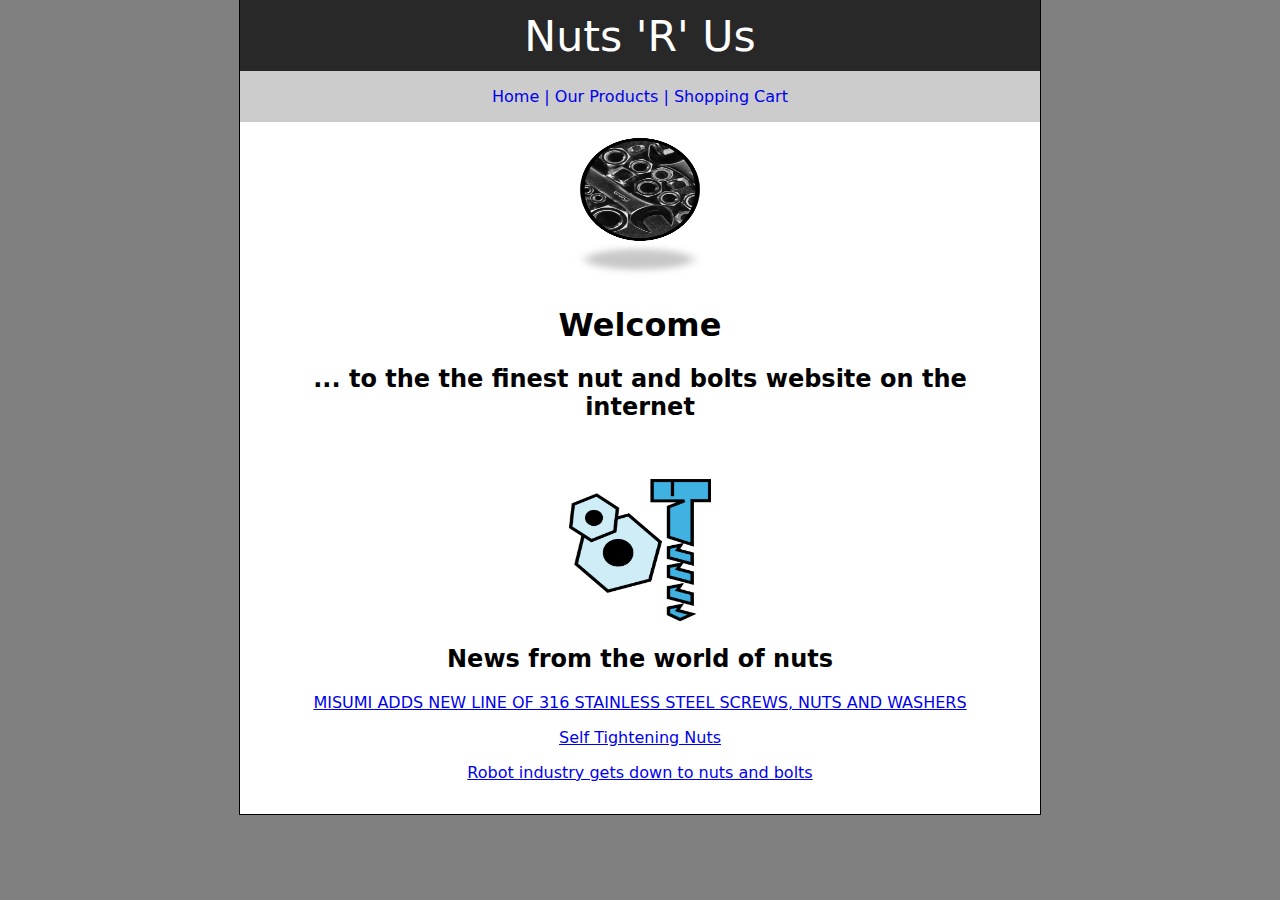
<file: index.html>
<!DOCTYPE html PUBLIC "-//W3C//DTD XHTML 1.0 Strict//EN" "http://www.w3.org/TR/xhtml1/DTD/xhtml1-strict.dtd">
<html xmlns="http://www.w3.org/1999/xhtml" lang="en">
 
    <head>
        <meta http-equiv="Content-Type" content="text/html" />
        <link rel="stylesheet" type="text/css" href="theme.css" />
        <title>Nuts 'R' Us</title>
    </head>
	   
    <body>
    	<div id="whole_page">
    		<div id="header">Nuts 'R' Us</div>
        	<div id="nav">
        		<a href="index.html">		Home | </a>
        		<a href="products.html">	Our Products | </a>
        		<a href="http://csusap.csu.edu.au/cgi-pub/cduffe02/cart.cgi">		Shopping Cart </a>
        	</div>
        	<div id="content">
        		<div id="logo">
        			<img src="img/logo.png" alt="mainlogo"width="142" height="142" />
        		</div>
        		<h1>Welcome</h1>
        		<h2>... to the the finest nut and bolts website on the internet</h2>
        		<br/>
        		<br/>
				<div id="cartoon">
        			<img src="img/nutcartoon.png" alt="mainlogo"width="142" height="142" />
        		</div>
				<h2>News from the world of nuts</h2>
				<p><a href="http://bit.ly/1tJ4Wbw">MISUMI ADDS NEW LINE OF 316 STAINLESS STEEL SCREWS, NUTS AND WASHERS</a></p>
				<p><a href="http://ubm.io/QKchbk">Self Tightening Nuts</a></p>
				<p><a href="http://bit.ly/1mKJP75">Robot industry gets down to nuts and bolts</a></p>
        	</div>
    	</div>
    </body>
    
</html>
</file>
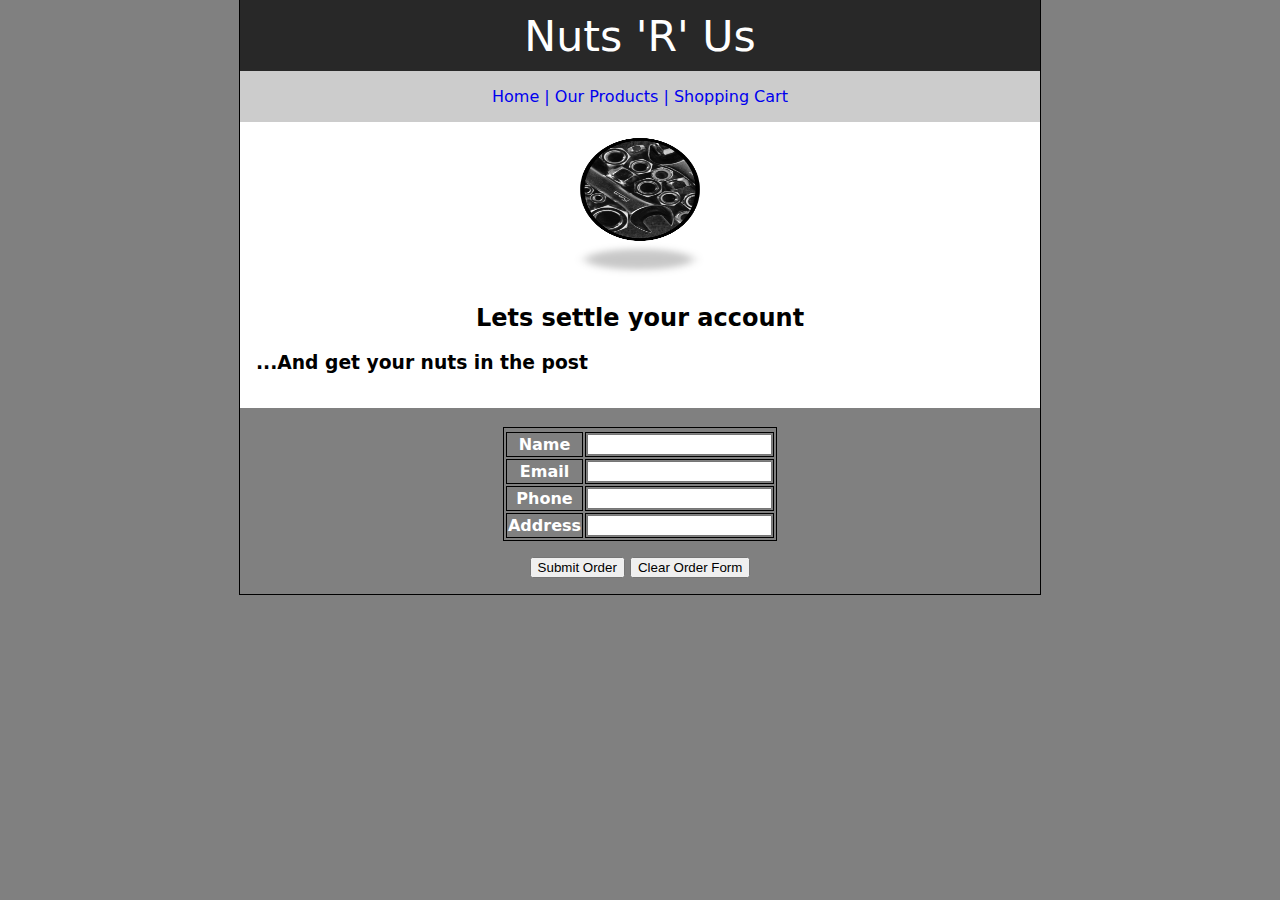
<file: cart.html>
<!DOCTYPE html PUBLIC "-//W3C//DTD XHTML 1.0 Strict//EN" "http://www.w3.org/TR/xhtml1/DTD/xhtml1-strict.dtd">
<html xmlns="http://www.w3.org/1999/xhtml">
 
    <head>
        <meta http-equiv="Content-Type" content="text/html; charset=utf-8" />
        <link rel="stylesheet" type="text/css" href="theme.css" />
        <title>Nuts 'R' Us</title>
    </head>
    
    <body>
    	<div id="whole_page">
    		<div id="header">Nuts 'R' Us</div>
        	<div id="nav">
        		<a href="index.html">		Home | </a>
        		<a href="products.html">	Our Products | </a>
        		<a href="http://csusap.csu.edu.au/cgi-pub/cduffe02/cart.cgi">		Shopping Cart </a>
        	</div>
        	<div id="content">
        		<div id="logo">
        			<img src="img\logo.png" alt="Logo" width="142" height="142" >
        		</div>
        		<h2>Lets settle your account</h2>
        		<h3>...And get your nuts in the post</h3> 
        	</div>
        	<br />
        		<form action = " ">
        		<table class="center">
	        		<tr>
	        		</tr>
	        		<tr>
	        			<th>Name</th>
	        			<td><input type = "text" id ="name" size="20" /></td>
	        		</tr>
	 				<tr>
	 					<th>Email</th>
	 					<td><input type = "email" id ="email" size="20" /></td>
	 				</tr>
	 				<tr>
	 					<th>Phone</th>
	 					<td><input type = "tel" id ="phone" size="20" /></td>
	 				</tr>
	 					 				<tr>
	 					<th>Address</th>
	 					<td><input type = "text" id ="address" size="20" /></td>
	 				</tr>
 				</table>
 				<p>
 					<input type = "submit" value = "Submit Order"/>
 					<input type = "reset" value = "Clear Order Form"/>
 				</p>
 				</form>
    	</div>
    </body>
    
</html>
</file>
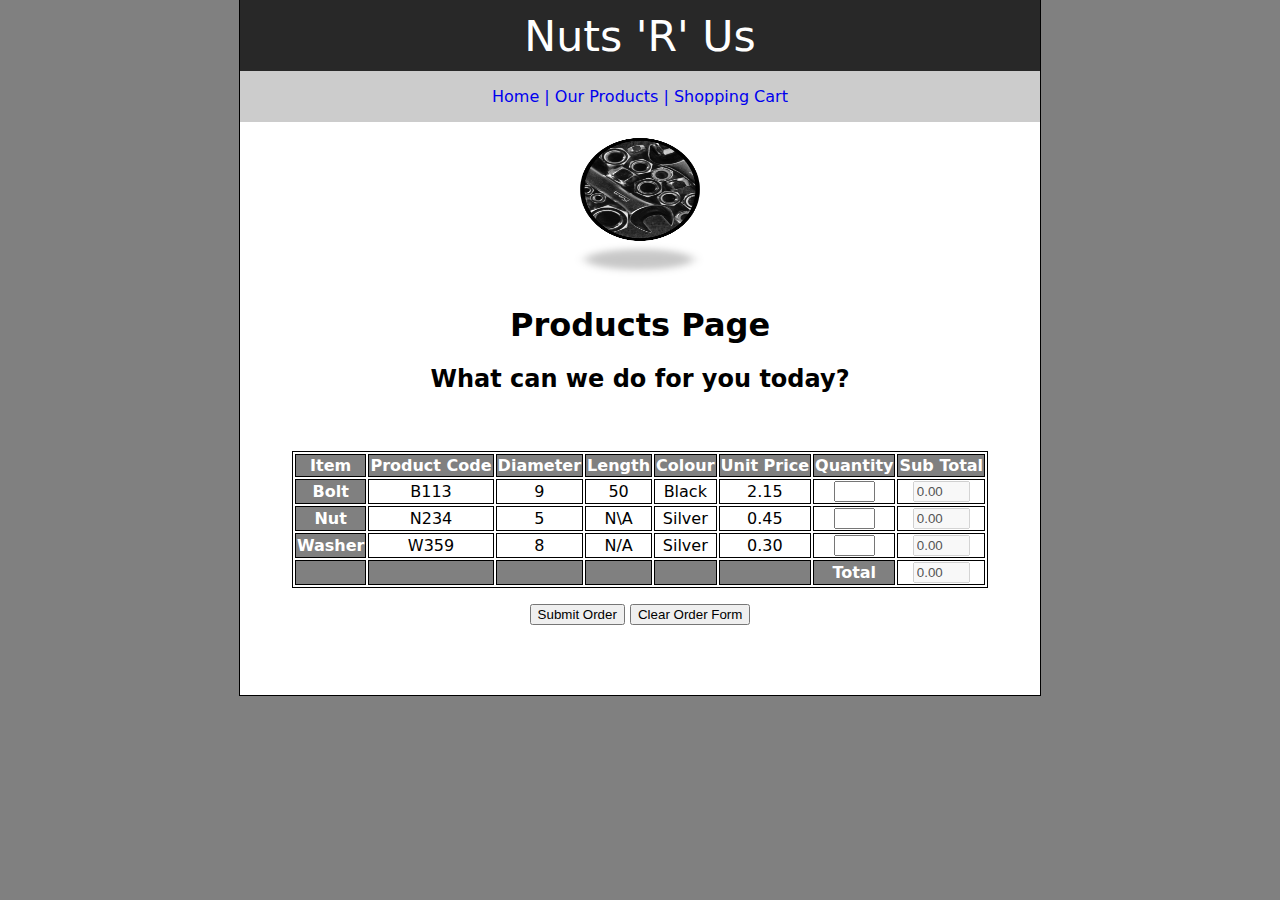
<file: products.html>
<!DOCTYPE html PUBLIC "-//W3C//DTD XHTML 1.0 Strict//EN" "http://www.w3.org/TR/xhtml1/DTD/xhtml1-strict.dtd">
<html xmlns="http://www.w3.org/1999/xhtml" lang="en">
 
    <head>
        <meta http-equiv="Content-Type" content="text/html; charset=utf-8" />
        <link rel="stylesheet" type="text/css" href="theme.css" />
        <meta http-equiv="Content-Script-Type" content="text/tcl"/>
		<script type="text/javascript" src="products.js"></script>
        <title>Nuts 'R' Us</title>
    </head>
    
    <body onload="init()">
    	<div id="whole_page">
    		<div id="header">Nuts 'R' Us</div>
        	<div id="nav">
        		<a href="index.html">		Home | </a>
        		<a href="products.html">	Our Products | </a>
        		<a href="http://csusap.csu.edu.au/cgi-pub/cduffe02/cart.cgi">Shopping Cart </a>
          	</div>
        	<div id="content">
        		<div id="logo">
        			<img src="img/logo.png" alt="mainLogo" width="142" height="142" />
        		</div>
        		<h1>Products Page</h1>
        		<h2>What can we do for you today?</h2>
        		<br/>
        		<br/>
        		<form action = "/cgi-pub/cduffe02/cart.cgi" onsubmit="return validateForm()" method="post">
        		<table class="center" summary="ItemsForSale">
	        		<tr>
	        			<th>Item</th>
	        			<th>Product Code</th>
	        			<th>Diameter</th>
	        			<th>Length</th>
	        			<th>Colour</th>
	        			<th>Unit Price</th>
	        			<th>Quantity</th>
	        			<th>Sub Total</th>
	        		</tr>
	        		<tr>
	        			<th><label for="bolts">Bolt</label></th>
	        			<td><label for="b113">B113</label></td>
	        			<td>9</td>
	        			<td>50</td>
	        			<td>Black</td>
	        			<td>2.15</td>
	        			<td><input type = "text" id ="bolts" name="bolts" size="2" onblur="calcTotal()"/></td>
	        			<td><input type = "text" id ="b113" size="4" disabled="disabled"/>	</td>
	        		</tr>
	 				<tr>
	 					<th><label for="nuts">Nut</label></th>
	 					<td><label for="n234">N234</label></td>
	 					<td>5</td>
	 					<td>N\A</td>
	 					<td>Silver</td>
	 					<td>0.45</td>
	 					<td><input type = "text" id ="nuts" name="nuts" size="2" onblur="calcTotal()"/></td>
	 					<td><input type = "text" id ="n234" size="4" disabled="disabled"/></td>
	 				</tr>
	 				<tr>
	 					<th><label for="washers">Washer</label></th>
	 					<td><label for="w359">W359</label></td>
	 					<td>8</td>
	 					<td>N/A</td>
	 					<td>Silver</td>
	 					<td>0.30</td>
	 					<td><input type = "text" id ="washers" name="washers" size="2" onblur="calcTotal()"/></td>
	 					<td><input type = "text" id ="w359" size="4" disabled="disabled"/></td>
	 				</tr>
	 				<tr>
	 					<th></th>
	 					<th></th>
	 					<th></th>
	 					<th></th>
	 					<th></th>
	 					<th></th>
	 					<th><label for="total">Total</label></th>
	 					<td><input type = "text" id ="total" size="4" disabled="disabled"/></td>
	 				</tr>
 				</table>
 				<p>
 					<input type = "submit" value = "Submit Order" />
 					<input type = "reset" value = "Clear Order Form"/>
 				</p>
 				</form>
 				<br />
 				<br />
         	</div>
    	</div>
    </body>
    
</html>
</file>
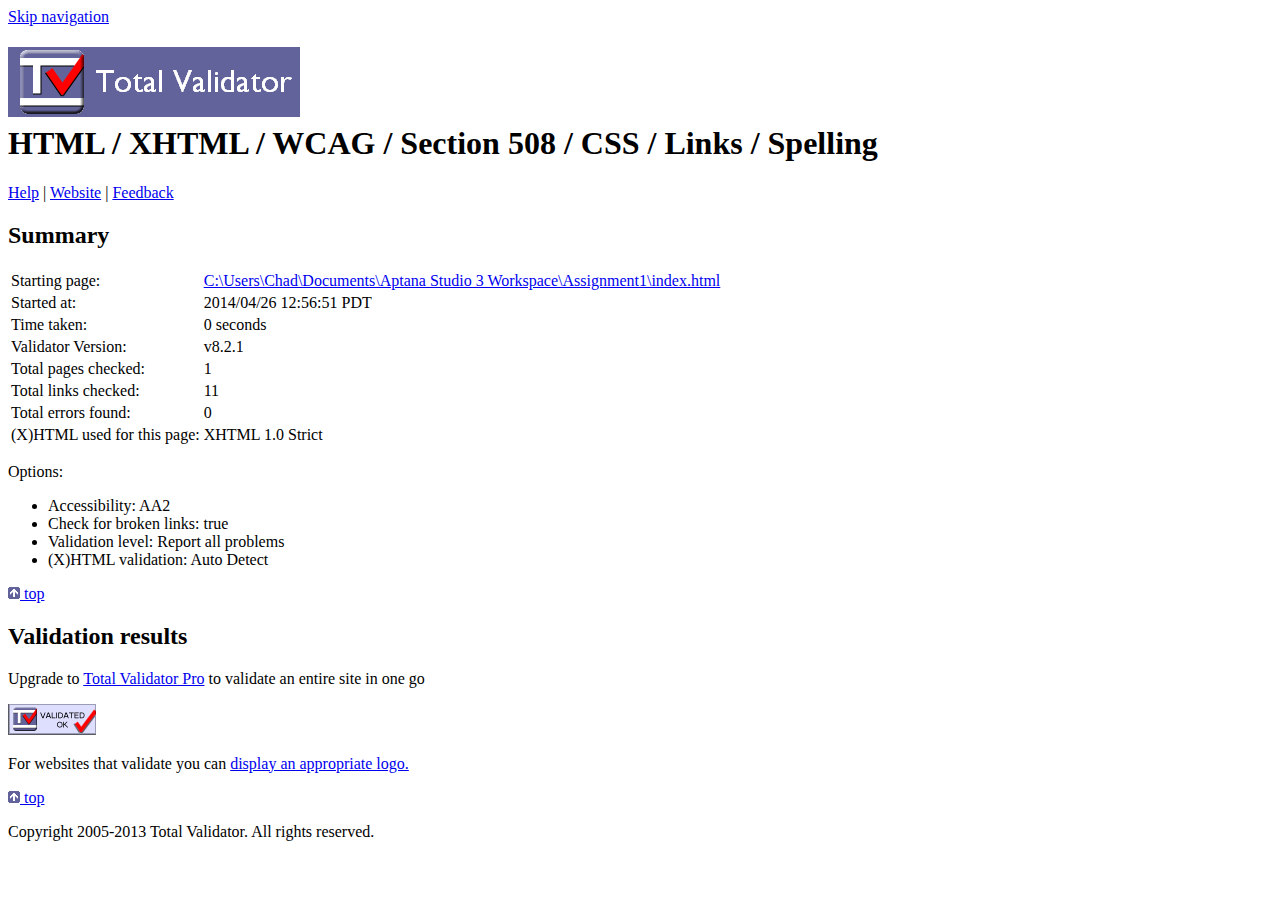
<file: validation/Total Validator Results - index.htm>
<!DOCTYPE html>
<!-- saved from url=(0070)file:///C:/Users/Chad/Documents/TotalValidatorTool/TotalValidator.html -->
<html xmlns="http://www.w3.org/1999/xhtml" xml:lang="en-GB" lang="en-GB"><head><meta http-equiv="Content-Type" content="text/html; charset=UTF-8">
	<meta charset="UTF-8">
	<link rel="shortcut icon" href="http://www.totalvalidator.com/favicon.ico" type="image/x-icon">
	<title>Total Validator Results</title>
	<meta name="author" content="Total Validator">
	<script type="text/javascript" src="./Total Validator Results - index_files/tv.js"></script>
	<link rel="stylesheet" href="file:///C:/Users/Chad/Documents/TotalValidatorTool/images/mainstyle.css">
</head>
<!--[if lt IE 9 ]> <body class="ie"> <![endif]-->
<!--[if IE 9 ]> <body class="ie"> <![endif]-->
<!--[if (gt IE 9)|!(IE)]><!--> <body class=""> <!--<![endif]-->
<div class="main"><div id="skip"><a href="file:///C:/Users/Chad/Documents/TotalValidatorTool/TotalValidator.html#content">Skip navigation</a></div>
<div class="pagehead">
<h1><a href="http://www.totalvalidator.com/index.html"><img src="./Total Validator Results - index_files/tvheader2.gif" alt="Total Validator"></a>
<br>HTML / XHTML / WCAG / Section 508 / CSS / Links / Spelling</h1></div><div class="topnavbar"><map id="navbar" name="navbar" title="Navigation Bar"><p><a href="file:///C:/Program%20Files%20(x86)/TotalValidatorTool/help/help.html">Help</a> | <a href="http://www.totalvalidator.com/index.html">Website</a> | <a href="http://www.totalvalidator.com/validator/FeedbackForm">Feedback</a></p></map></div>
<a id="content"></a><h2>Summary</h2>
<table title="Summary of results"><tbody>
<tr><td class="nowrapl">Starting page:</td><td colspan="3"><a title="The starting page" href="file:///C:/Users/Chad/Documents/Aptana%20Studio%203%20Workspace/Assignment1/index.html">C:\Users\Chad\Documents\Aptana Studio 3 Workspace\Assignment1\index.html</a></td></tr>
<tr><td class="nowrapl">Started at:</td><td colspan="3">2014/04/26 12:56:51 PDT</td></tr>
<tr><td class="nowrapl">Time taken:</td><td class="rhs">0 seconds</td></tr>
<tr><td class="nowrapl">Validator Version:</td><td class="rhs">v8.2.1</td></tr>
<tr><td class="nowrapl">Total pages checked:</td><td class="rhs">1</td></tr>
<tr><td class="nowrapl">Total links checked:</td><td class="rhs">11</td></tr>
<tr><td class="nowrapl">Total errors found:</td><td class="rhs">0</td></tr>
<tr><td class="nowrapl">(X)HTML used for this page:</td><td class="rhs">XHTML 1.0 Strict</td></tr>
</tbody></table>
<p><span class="strong">Options:</span></p><ul><li>Accessibility: AA2</li>
<li>Check for broken links: true</li>
<li>Validation level: Report all problems</li>
<li>(X)HTML validation: Auto Detect</li>
</ul>
<p><a href="file:///C:/Users/Chad/Documents/TotalValidatorTool/TotalValidator.html#"><img src="./Total Validator Results - index_files/up.gif" alt=""> top</a></p>

<h2>Validation results</h2>
<p>Upgrade to <a href="http://www.totalvalidator.com/tools/protool.html">Total Validator Pro</a> to validate an entire site in one go</p>
<p><span class="success"><img src="./Total Validator Results - index_files/ln_validated.gif" alt="Success: No problems found"></span></p><p>For websites that validate you can <a href="http://www.totalvalidator.com/support/logos.html">display an appropriate logo.</a></p>
<p><a href="file:///C:/Users/Chad/Documents/TotalValidatorTool/TotalValidator.html#"><img src="./Total Validator Results - index_files/up.gif" alt=""> top</a></p>
<div class="footer">
<p class="footer">Copyright 2005-2013 Total Validator.
All rights reserved.</p>
</div>
</div>

</body></html>
</file>
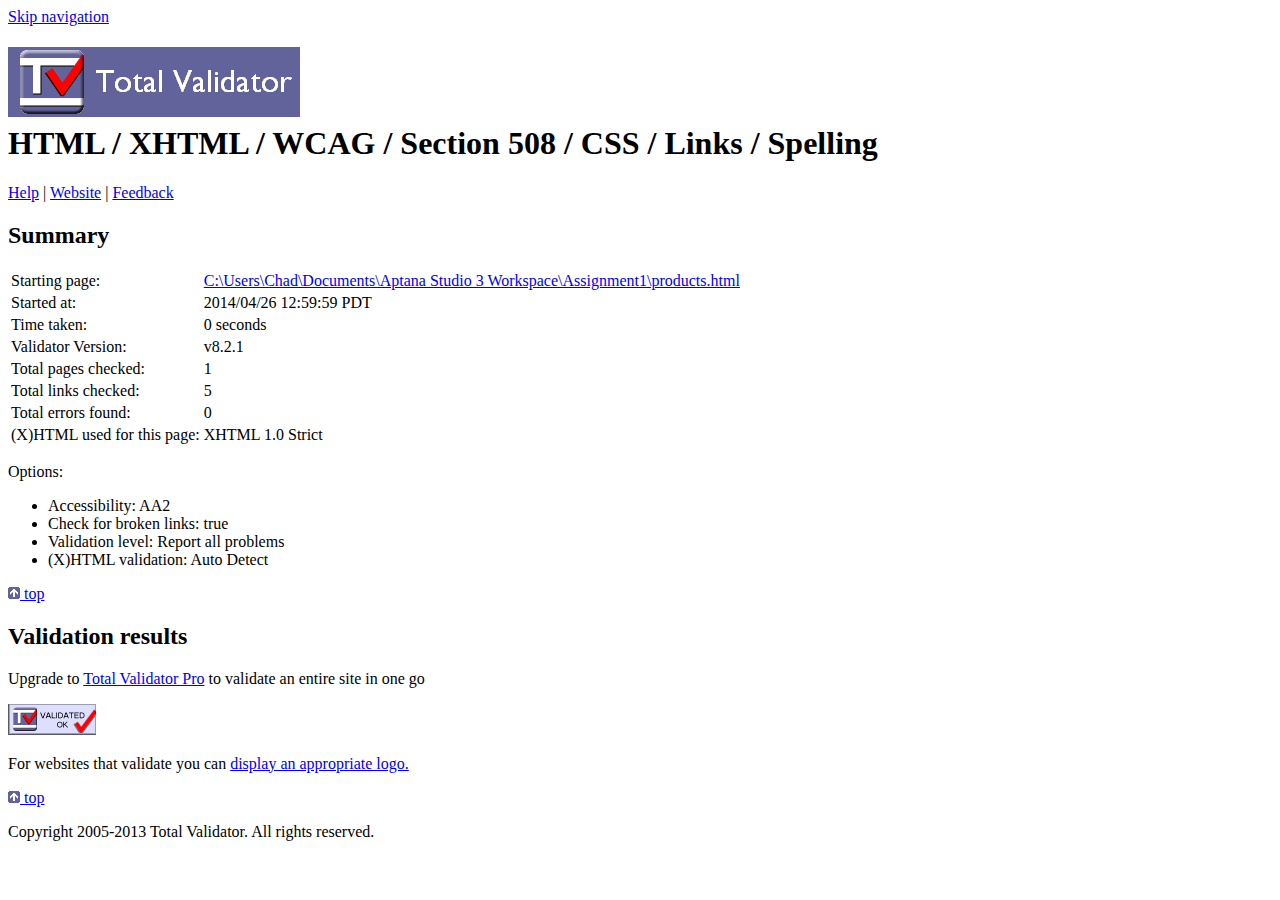
<file: validation/Total Validator Results - products page.htm>
<!DOCTYPE html>
<!-- saved from url=(0070)file:///C:/Users/Chad/Documents/TotalValidatorTool/TotalValidator.html -->
<html xmlns="http://www.w3.org/1999/xhtml" xml:lang="en-GB" lang="en-GB"><head><meta http-equiv="Content-Type" content="text/html; charset=UTF-8">
	<meta charset="UTF-8">
	<link rel="shortcut icon" href="http://www.totalvalidator.com/favicon.ico" type="image/x-icon">
	<title>Total Validator Results</title>
	<meta name="author" content="Total Validator">
	<script type="text/javascript" src="./Total Validator Results - products page_files/tv.js"></script>
	<link rel="stylesheet" href="file:///C:/Users/Chad/Documents/TotalValidatorTool/images/mainstyle.css">
</head>
<!--[if lt IE 9 ]> <body class="ie"> <![endif]-->
<!--[if IE 9 ]> <body class="ie"> <![endif]-->
<!--[if (gt IE 9)|!(IE)]><!--> <body class=""> <!--<![endif]-->
<div class="main"><div id="skip"><a href="file:///C:/Users/Chad/Documents/TotalValidatorTool/TotalValidator.html#content">Skip navigation</a></div>
<div class="pagehead">
<h1><a href="http://www.totalvalidator.com/index.html"><img src="./Total Validator Results - products page_files/tvheader2.gif" alt="Total Validator"></a>
<br>HTML / XHTML / WCAG / Section 508 / CSS / Links / Spelling</h1></div><div class="topnavbar"><map id="navbar" name="navbar" title="Navigation Bar"><p><a href="file:///C:/Program%20Files%20(x86)/TotalValidatorTool/help/help.html">Help</a> | <a href="http://www.totalvalidator.com/index.html">Website</a> | <a href="http://www.totalvalidator.com/validator/FeedbackForm">Feedback</a></p></map></div>
<a id="content"></a><h2>Summary</h2>
<table title="Summary of results"><tbody>
<tr><td class="nowrapl">Starting page:</td><td colspan="3"><a title="The starting page" href="file:///C:/Users/Chad/Documents/Aptana%20Studio%203%20Workspace/Assignment1/products.html">C:\Users\Chad\Documents\Aptana Studio 3 Workspace\Assignment1\products.html</a></td></tr>
<tr><td class="nowrapl">Started at:</td><td colspan="3">2014/04/26 12:59:59 PDT</td></tr>
<tr><td class="nowrapl">Time taken:</td><td class="rhs">0 seconds</td></tr>
<tr><td class="nowrapl">Validator Version:</td><td class="rhs">v8.2.1</td></tr>
<tr><td class="nowrapl">Total pages checked:</td><td class="rhs">1</td></tr>
<tr><td class="nowrapl">Total links checked:</td><td class="rhs">5</td></tr>
<tr><td class="nowrapl">Total errors found:</td><td class="rhs">0</td></tr>
<tr><td class="nowrapl">(X)HTML used for this page:</td><td class="rhs">XHTML 1.0 Strict</td></tr>
</tbody></table>
<p><span class="strong">Options:</span></p><ul><li>Accessibility: AA2</li>
<li>Check for broken links: true</li>
<li>Validation level: Report all problems</li>
<li>(X)HTML validation: Auto Detect</li>
</ul>
<p><a href="file:///C:/Users/Chad/Documents/TotalValidatorTool/TotalValidator.html#"><img src="./Total Validator Results - products page_files/up.gif" alt=""> top</a></p>

<h2>Validation results</h2>
<p>Upgrade to <a href="http://www.totalvalidator.com/tools/protool.html">Total Validator Pro</a> to validate an entire site in one go</p>
<p><span class="success"><img src="./Total Validator Results - products page_files/ln_validated.gif" alt="Success: No problems found"></span></p><p>For websites that validate you can <a href="http://www.totalvalidator.com/support/logos.html">display an appropriate logo.</a></p>
<p><a href="file:///C:/Users/Chad/Documents/TotalValidatorTool/TotalValidator.html#"><img src="./Total Validator Results - products page_files/up.gif" alt=""> top</a></p>
<div class="footer">
<p class="footer">Copyright 2005-2013 Total Validator.
All rights reserved.</p>
</div>
</div>

</body></html>
</file>
<file: theme.css>
body {
	font-family: "Segoe UI", Frutiger, "Frutiger Linotype", "Dejavu Sans", "Helvetica Neue", Arial, sans-serif;
	background: gray;
	margin: 0;
	text-align: center
  }
  
h1 {
	text-align: center;
}

h2 {
	text-align: center;
}

#logo {
	text-align: center;
}

#cartoon {
	text-align: center;
}

#whole_page {
 	width: 50em;
 	margin: auto;
 	padding: 0;
 	text-align: left;
 	border-width: 0 1px 1px 1px;
 	border-color: black;
 	border-style: solid
}
 
#header {
 	font-family: "Segoe UI", Frutiger, "Frutiger Linotype", "Dejavu Sans", "Helvetica Neue", Arial, sans-serif;
 	color: white;
 	background: #282828;
 	font-size: 32pt;
 	padding: 0.25em;
 	margin-bottom: 0;
 	text-align: center
 }
 
#nav {
	color: #282828;
	font-size: 12pt;
	background: #ccc;
	padding: 1em;
	text-align: center;
}

#nav a {
	text-decoration: none;
}

#nav a:hover {
	color: blue;
}

#content {
	height: 100%;
	background: white;
	padding: 1em;
	color: black
}

table, td, th {
	text-align: center;
	border:1px solid black;
}

table.center {
    margin-left:auto; 
    margin-right:auto;
}

th {
	background-color:gray;
	color:white;
}

p {
	text-align: center;
}
</file>
